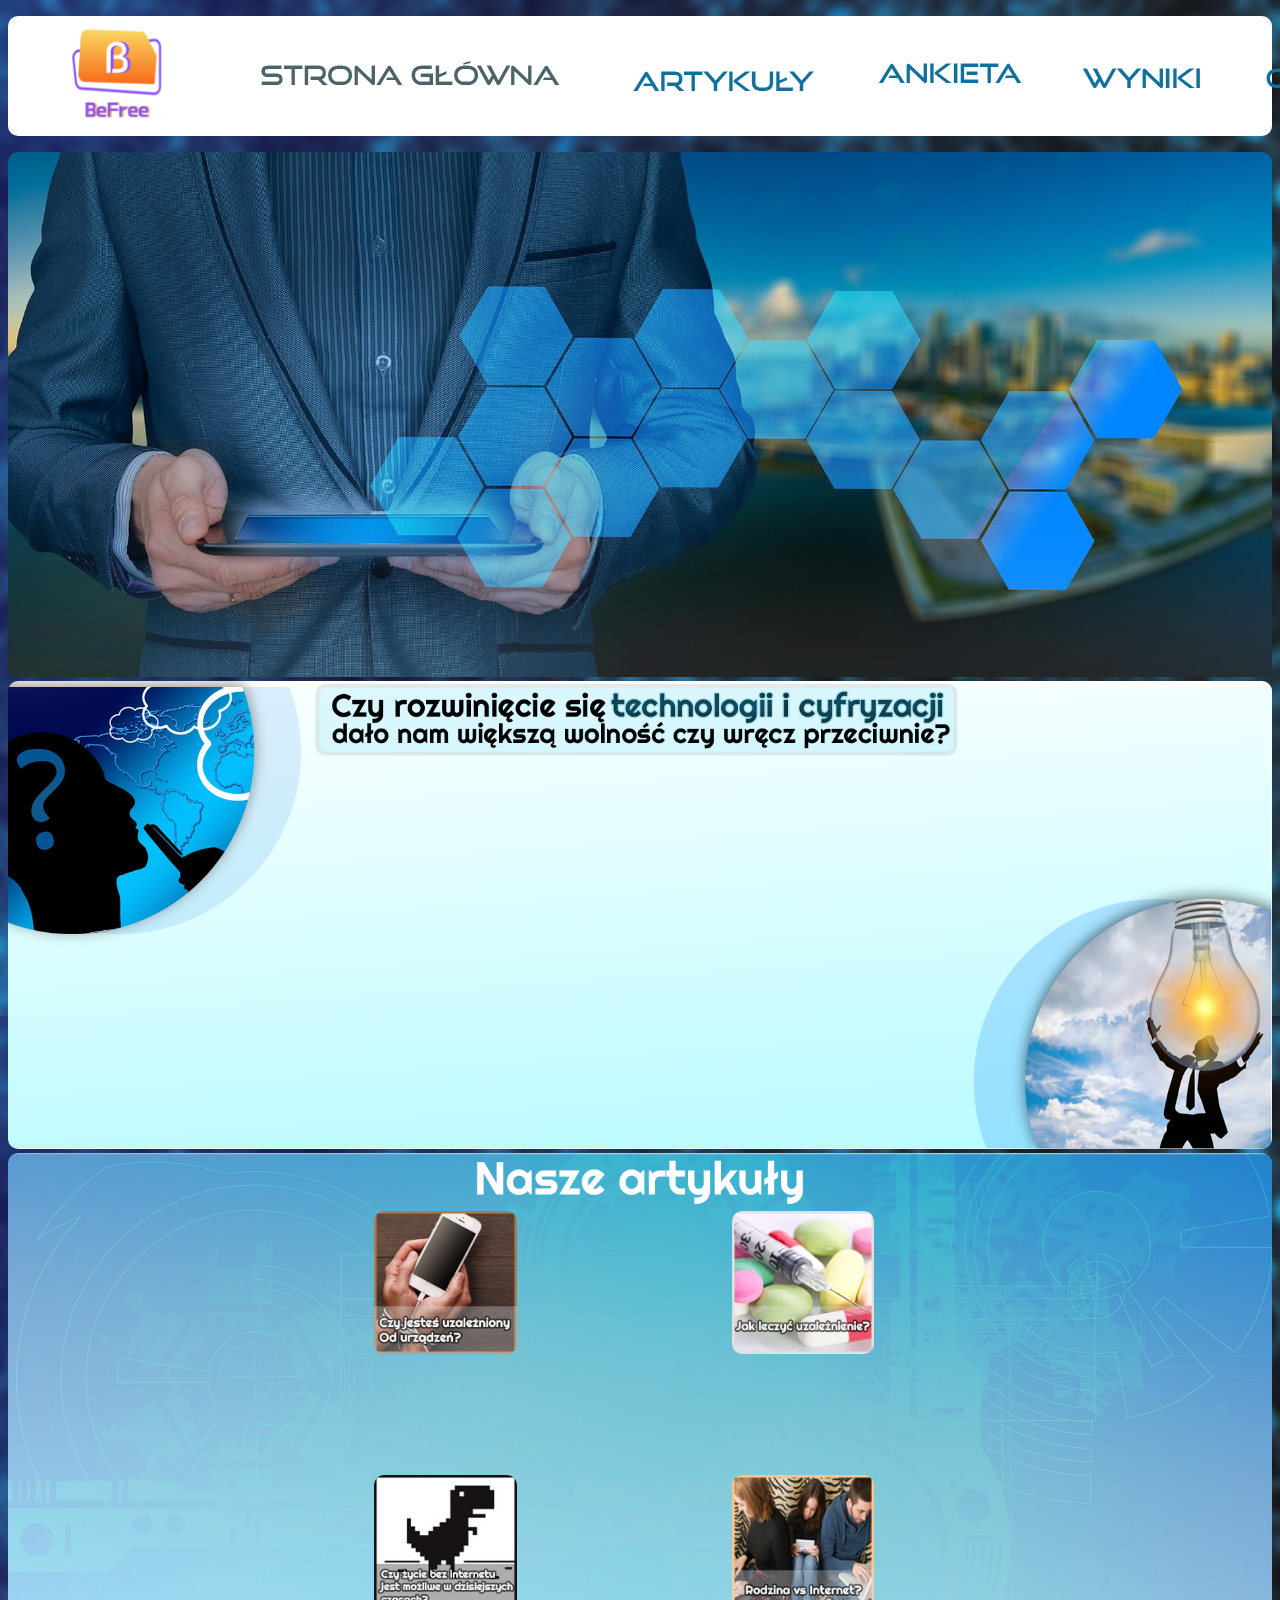
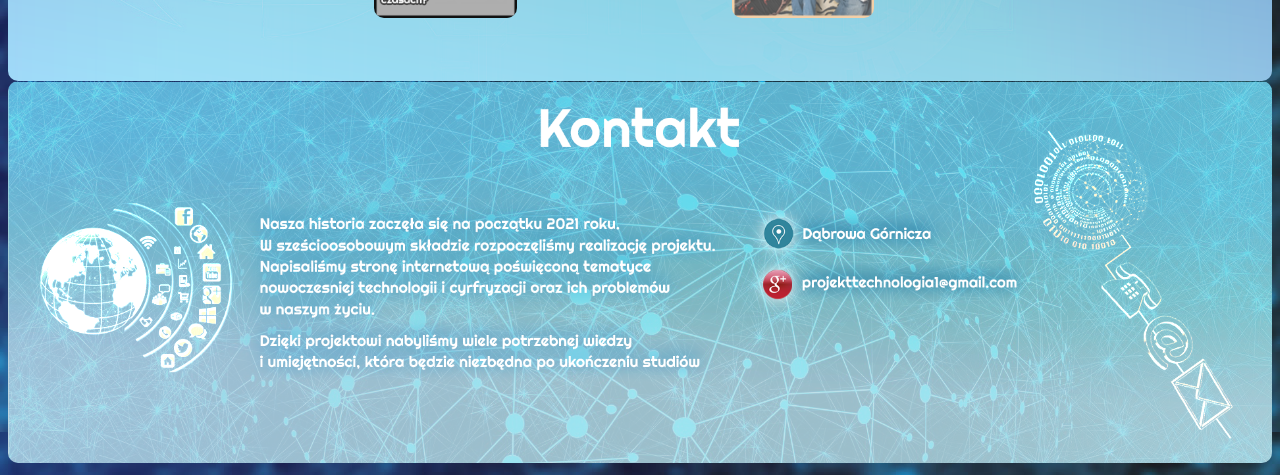
<file: PBL Project and research/index.html>
<!DOCTYPE html>
<html lang="en">
<head>
    <meta charset="UTF-8">
    <meta http-equiv="X-UA-Compatible" content="IE=edge">
    <meta name="viewport" content="width=device-width, initial-scale=1.0">
    <link rel="stylesheet" href="style.css">
    <title>Projekt</title>
</head>
<body>
<div class="wrapper">
    <header class="head">     
        <ul class="hiper">
            <li><a href="./index.html"><img class="logo" src="./graphics/logo.png"></a></li>
            <li><a href="./index.html"><img src="./header/StronaG.png"></a></li>
            <li><a href="./arty1.html"><img src="./header/Artykuły.png" alt=""></a></li>
            <li><a href="https://docs.google.com/forms/d/1FV7WjTuJkFk5_mKGL47cWV6mzHppmKLN5nQvt1prOAk/edit"><img src="./header/Ankieta.png" alt=""></a></li>          
            <li><a href="./Stat.pdf"><img src="./header/wyniki.png"></a></li>
            <li><a href="./onas.html"><img src="./header/O nas.png" alt=""></a></li>
        </ul>
    </header>
    <section class="firstBg">
        <img src="./graphics/bg1.png">
    </section>
    <section class="temat">
        <img src="./graphics/3 okienko.png">
    </section>
    <section class="listaT">
        <img class="nasze" src="graphics/4 okienko.png">
        <aside class="nested">
        <a class="r1c1" href="./arty1.html"><img src="./graphics/1Czy jesteś uzależniony od urządzeń.png" alt="Przykładowe kafelki"></a>
        <a class="r1c2" href="./arty2.html"><img src="graphics/2Jak leczyć uzależnienie.png" alt="Przykładowe kafelki"></a>
        <a class="r2c1" href="./arty3.html"><img src="graphics/3Czy życie bez internetu jest możliwe w dzisiejszych czasach.png" alt="Przykładowe kafelki"></a>
        <a class="r2c2" href="./arty4.html"><img src="graphics/4Rodzina vs internet.png" alt="Przykładowe kafelki"></a>
        </aside>
    </section>
    <section class="kontakt">
        <img src="./graphics/kont.png">
    </section>
</div>
</body>
</html>
</file>
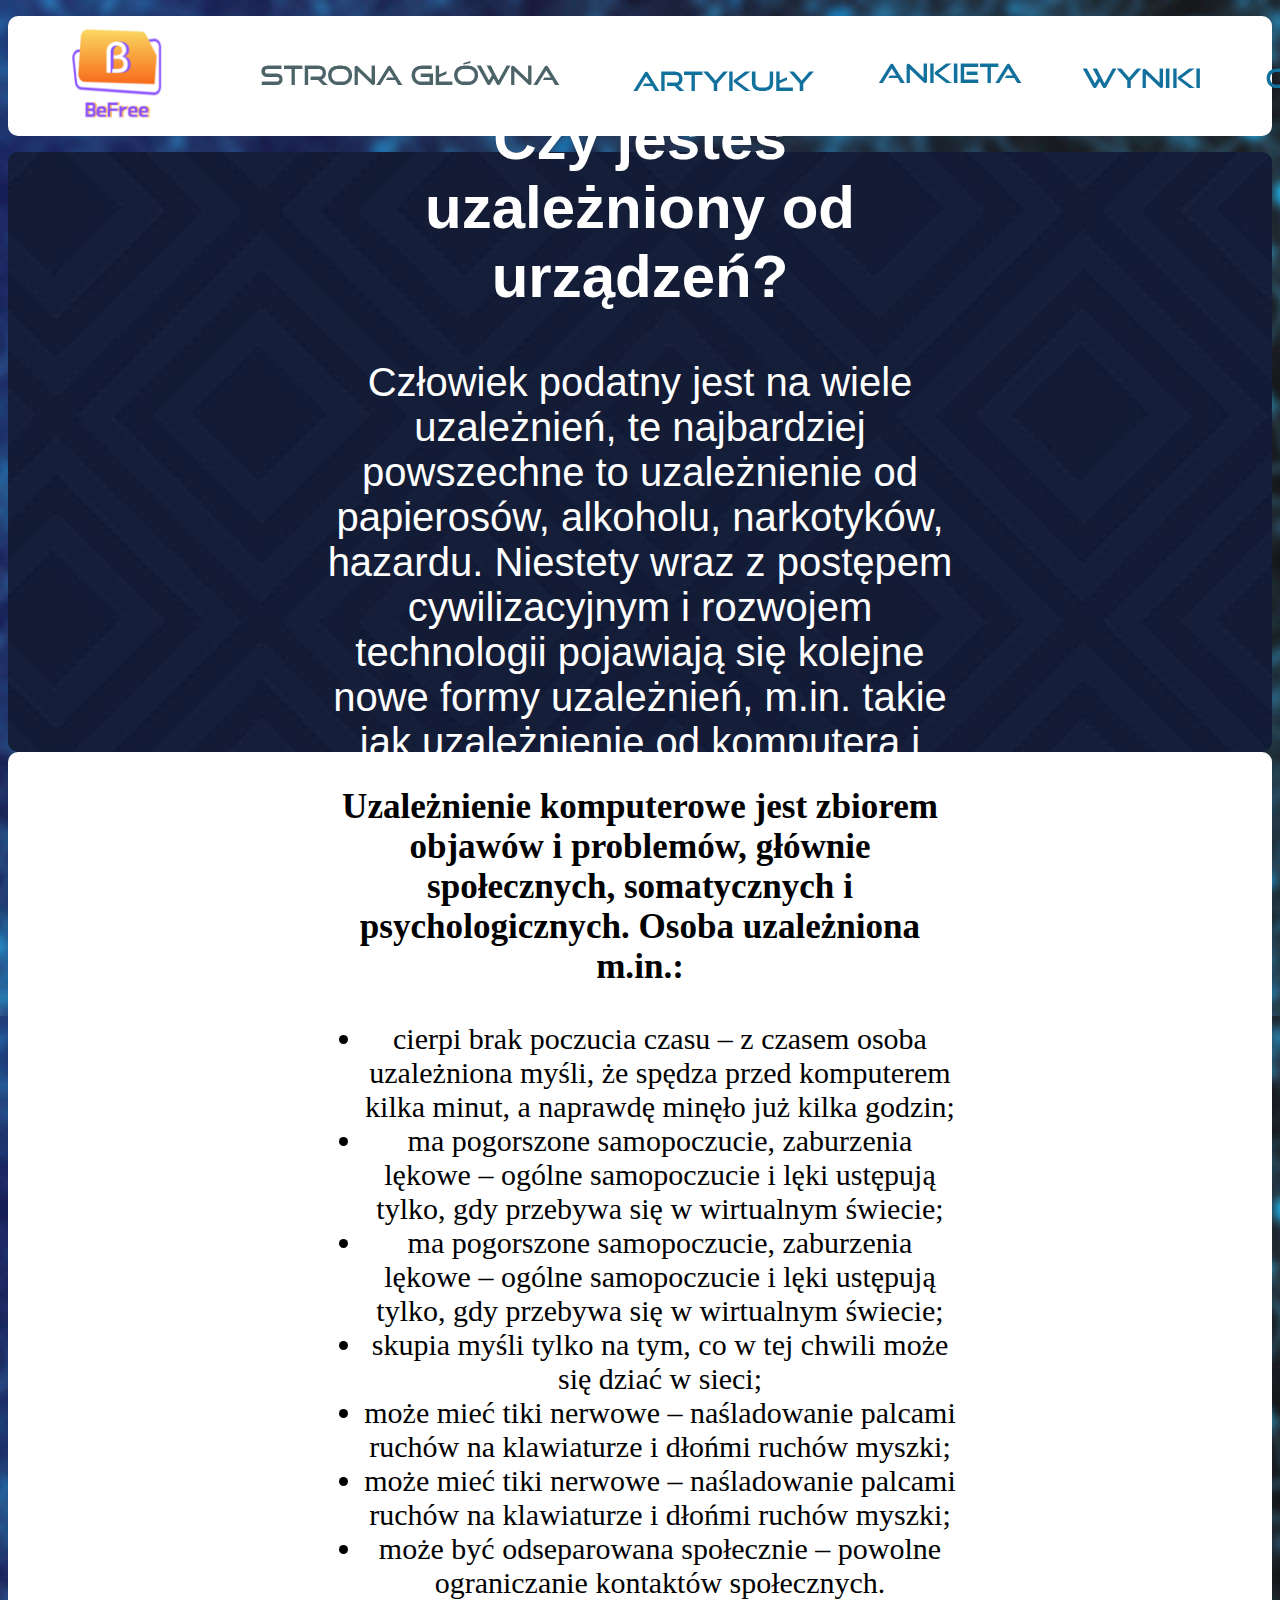
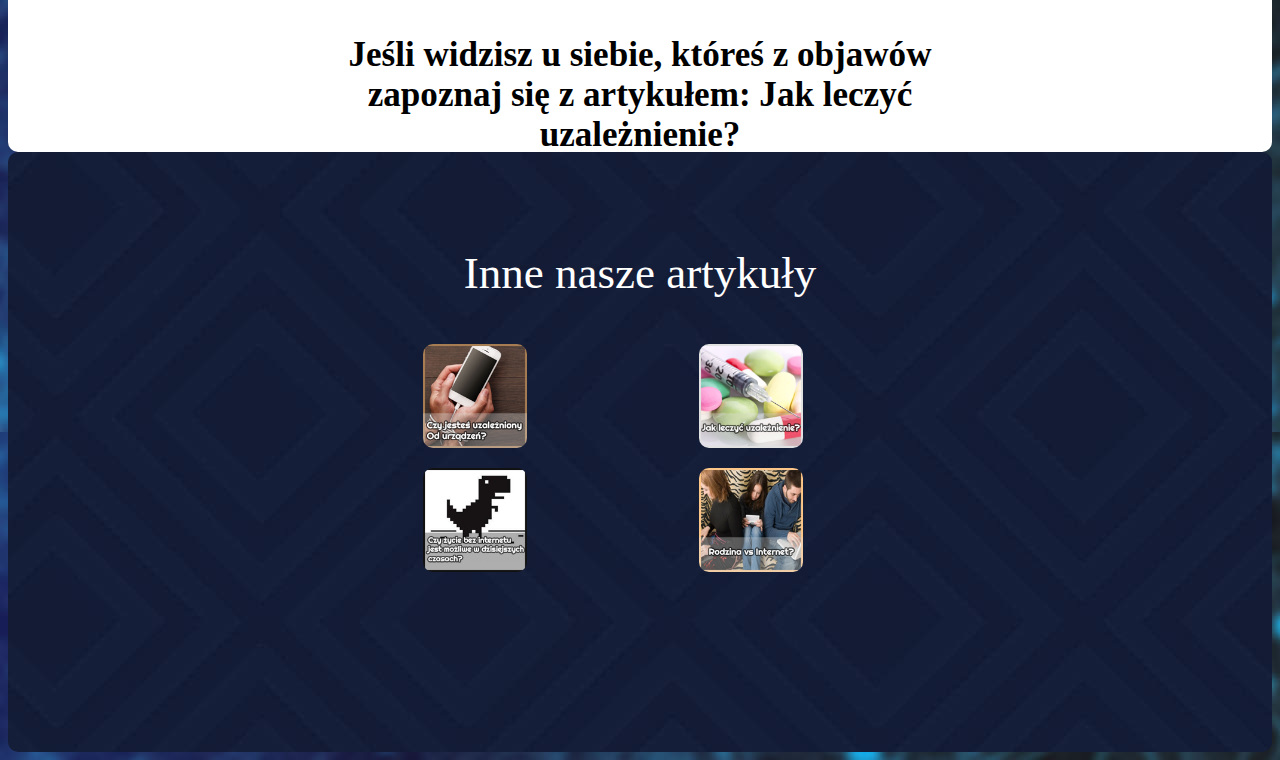
<file: PBL Project and research/arty1.html>
<!DOCTYPE html>
<html lang="en">
<head>
    <meta charset="UTF-8">
    <meta http-equiv="X-UA-Compatible" content="IE=edge">
    <meta name="viewport" content="width=device-width, initial-scale=1.0">
    <link rel="stylesheet" href="style.css">
    <title>M4 Page</title>
</head>
<body>
<div class="wrapper">
    <header class="head">     
        <ul class="hiper">
            <li><a href="./index.html"><img class="logo" src="./graphics/logo.png"></a></li>
            <li><a href="./index.html"><img src="./header/StronaG.png"></a></li>
            <li><a href="./arty1.html"><img src="./header/Artykuły.png" alt=""></a></li>
            <li><a href="https://docs.google.com/forms/d/1FV7WjTuJkFk5_mKGL47cWV6mzHppmKLN5nQvt1prOAk/edit"><img src="./header/Ankieta.png" alt=""></a></li>          
            <li><a href="./Stat.pdf"><img src="./header/wyniki.png"></a></li>
            <li><a href="./onas.html"><img src="./header/O nas.png" alt=""></a></li>
        </ul>
    </header>
    <section class="artybg1">
        <div class="gap"></div>
        <section class="temat1">
        <h2 class="mainT">Czy jesteś uzależniony od urządzeń?</h2>
        <p>Człowiek podatny jest na wiele uzależnień, te najbardziej powszechne to uzależnienie od 
            papierosów, alkoholu, narkotyków, hazardu. Niestety wraz z postępem cywilizacyjnym i 
            rozwojem technologii pojawiają się kolejne nowe formy uzależnień, m.in. takie jak 
            uzależnienie od komputera i internetu.</p>
        </section>
        <div class="gap"></div>
    </section>
    <section class="tematContent">
        <div class="gap"></div>
        <section class="temat1Content">
            <h3>Uzależnienie komputerowe jest zbiorem objawów i problemów, głównie społecznych, 
                somatycznych i psychologicznych. Osoba uzależniona m.in.:
                </h3>
        <ul>
            <li>cierpi brak poczucia czasu – z czasem osoba uzależniona myśli, że spędza przed 
                komputerem kilka minut, a naprawdę minęło już kilka godzin;</li>
            <li>ma pogorszone samopoczucie, zaburzenia lękowe – ogólne samopoczucie i lęki 
                ustępują tylko, gdy przebywa się w wirtualnym świecie;
                </li>
            <li>ma pogorszone samopoczucie, zaburzenia lękowe – ogólne samopoczucie i lęki 
                ustępują tylko, gdy przebywa się w wirtualnym świecie;
                </li>
            <li>skupia myśli tylko na tym, co w tej chwili może się dziać w sieci;
            </li>
            <li>może mieć tiki nerwowe – naśladowanie palcami ruchów na klawiaturze i dłońmi 
                ruchów myszki;
                </li>
                <li>może mieć tiki nerwowe – naśladowanie palcami ruchów na klawiaturze i dłońmi 
                    ruchów myszki;
                    </li>
                <li>może być odseparowana społecznie – powolne ograniczanie kontaktów 
                    społecznych.</li>
        </ul>
        <h3>Jeśli widzisz u siebie, któreś z objawów zapoznaj się z artykułem: Jak leczyć uzależnienie?</h3>
        </section>
        <div class="gap"></div>
    </section>
    <section class="artybg1">
        <div class="gap"></div>
        <section class="inne">
        <p class="inneA">Inne nasze artykuły</p>
        <div class="listaArt">
            <a class="a1r1" href="arty1.html"><img src="./graphics/1Czy jesteś uzależniony od urządzeń.png" alt=""></a>
            <a class="a2r1" href="arty2.html"><img src="./graphics/2Jak leczyć uzależnienie.png" alt=""></a>
            <a class="a3r2" href="arty3.html"><img src="./graphics/3Czy życie bez internetu jest możliwe w dzisiejszych czasach.png" alt=""></a>
            <a class="a4r2" href="arty4.html"><img src="./graphics/4Rodzina vs internet.png" alt=""></a>
        </div>
        </section>
        <div class="gap"></div>
    </section>
    </div>    
</body>
</html>
</file>
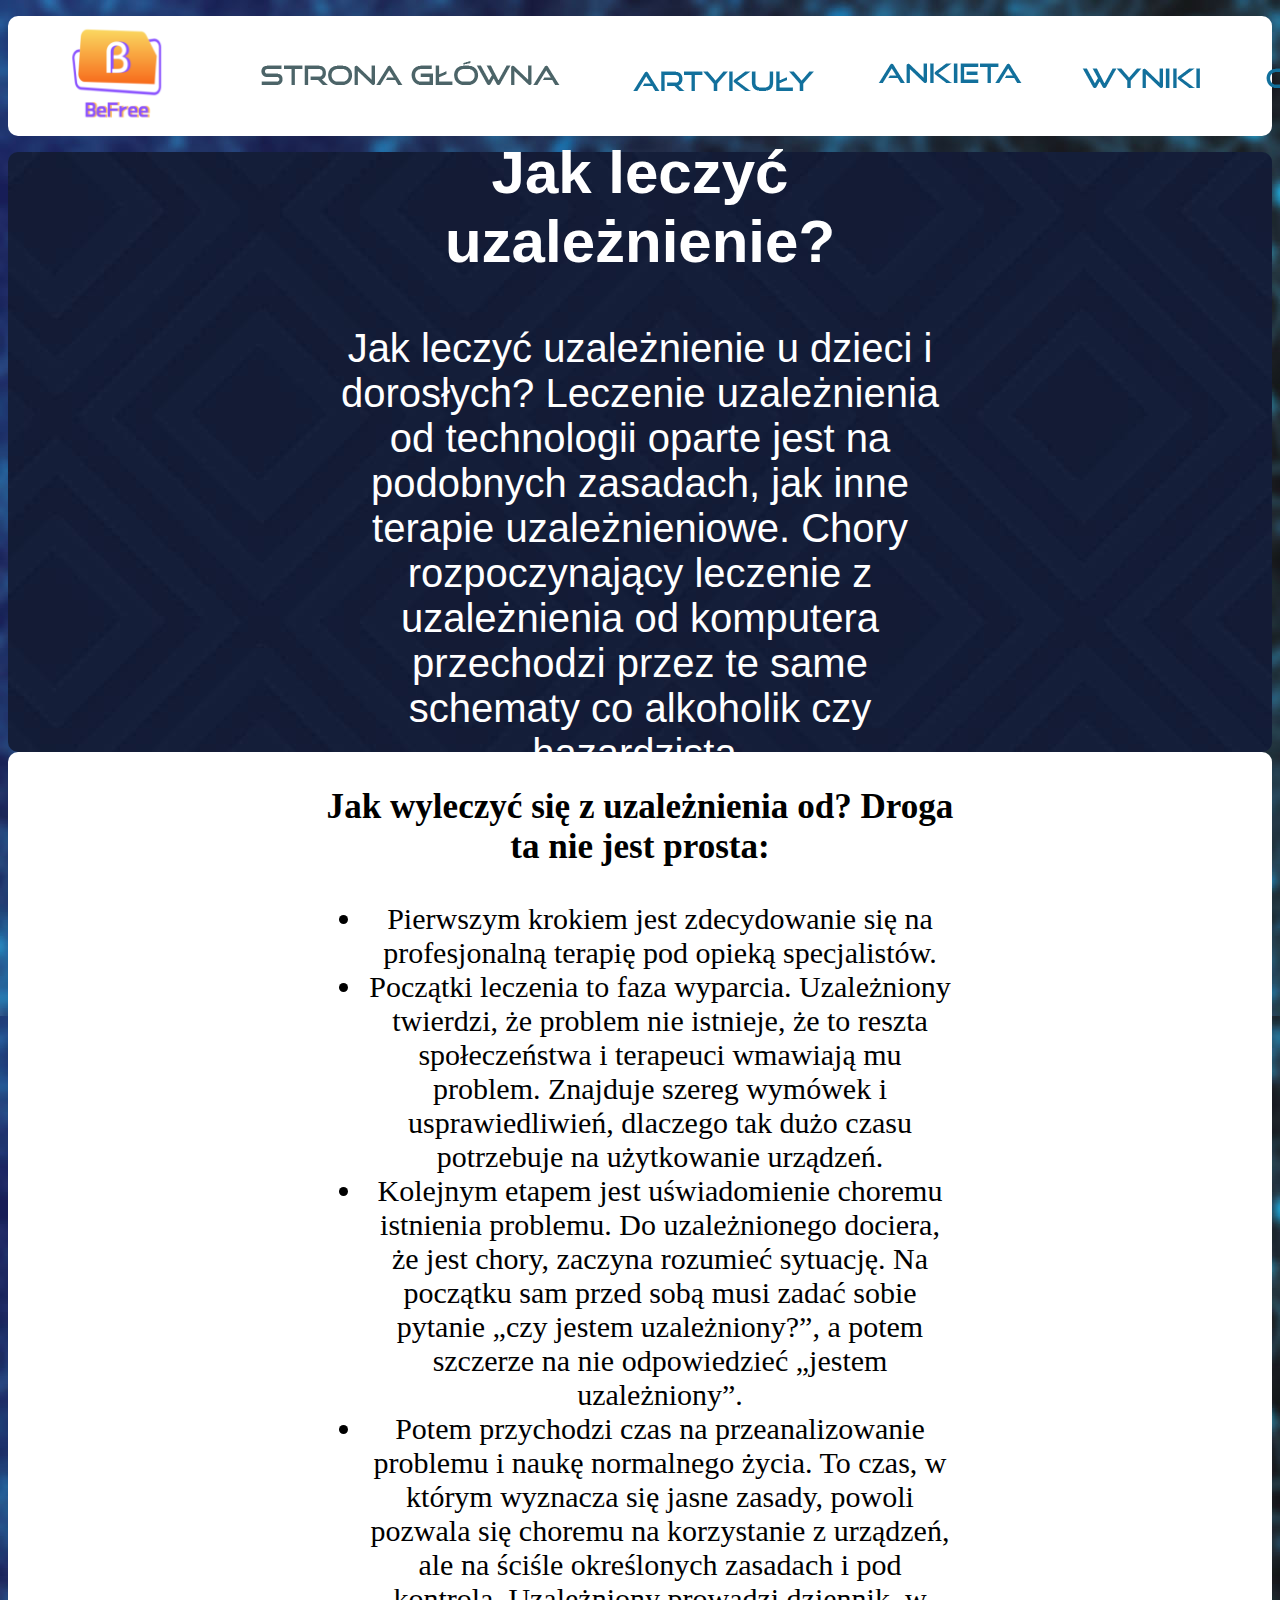
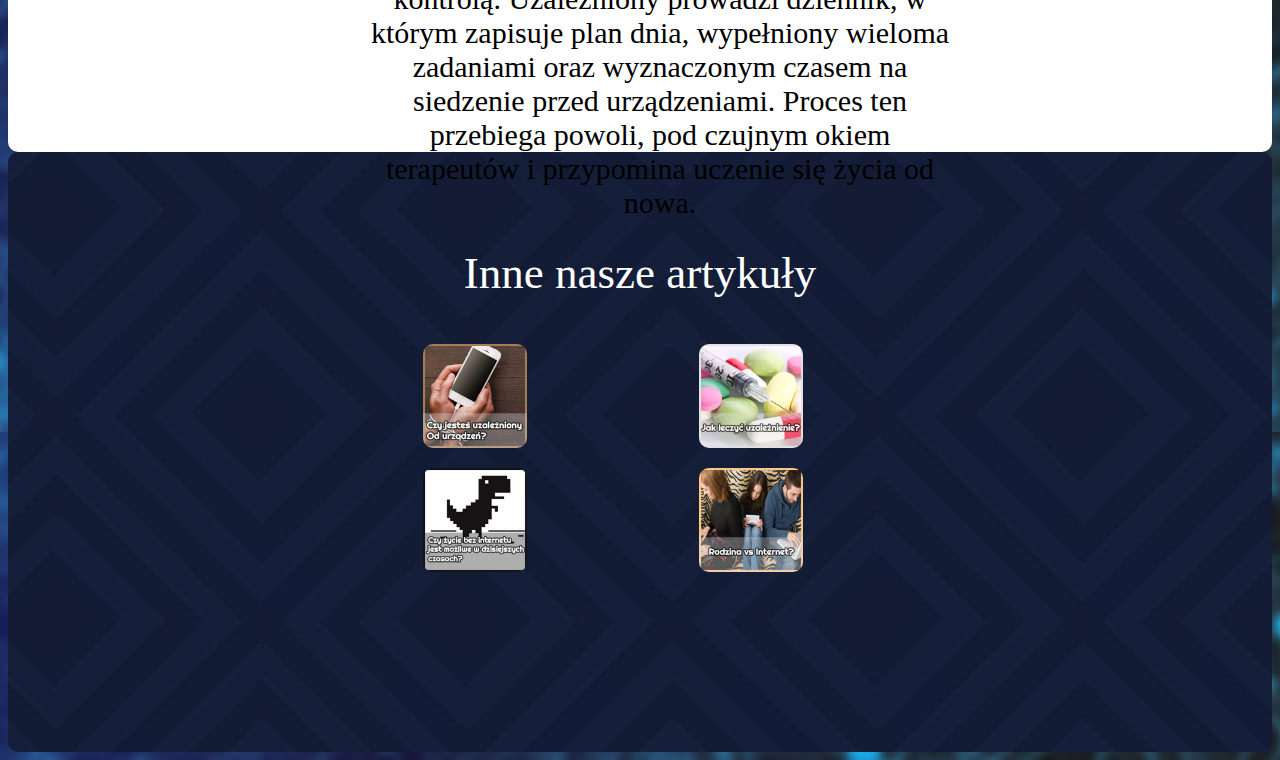
<file: PBL Project and research/arty2.html>
<!DOCTYPE html>
<html lang="en">
<head>
    <meta charset="UTF-8">
    <meta http-equiv="X-UA-Compatible" content="IE=edge">
    <meta name="viewport" content="width=device-width, initial-scale=1.0">
    <link rel="stylesheet" href="style.css">
    <title>M4 Page</title>
</head>
<body>
<div class="wrapper">
    <header class="head">     
        <ul class="hiper">
            <li><a href="./index.html"><img class="logo" src="./graphics/logo.png"></a></li>
            <li><a href="./index.html"><img src="./header/StronaG.png"></a></li>
            <li><a href="./arty1.html"><img src="./header/Artykuły.png" alt=""></a></li>
            <li><a href="https://docs.google.com/forms/d/1FV7WjTuJkFk5_mKGL47cWV6mzHppmKLN5nQvt1prOAk/edit"><img src="./header/Ankieta.png" alt=""></a></li>          
            <li><a href="./Stat.pdf"><img src="./header/wyniki.png"></a></li>
            <li><a href="./onas.html"><img src="./header/O nas.png" alt=""></a></li>
        </ul>
    </header>
    <section class="artybg1">
        <div class="gap"></div>
        <section class="temat1">
        <h2 class="mainT">Jak leczyć uzależnienie?</h2>
        <p>Jak leczyć uzależnienie u dzieci i dorosłych? Leczenie uzależnienia od technologii oparte 
            jest na podobnych zasadach, jak inne terapie uzależnieniowe. Chory rozpoczynający 
            leczenie z uzależnienia od komputera przechodzi przez te same schematy co alkoholik 
            czy hazardzista.</p>
        </section>
        <div class="gap"></div>
    </section>
    <section class="tematContent">
        <div class="gap"></div>
        <section class="temat1Content">
            <h3>Jak wyleczyć się z uzależnienia od? Droga ta nie jest prosta:
                </h3>
        <ul>
            <li>Pierwszym krokiem jest zdecydowanie się na profesjonalną terapię pod opieką 
                specjalistów.</li>
            <li>Początki leczenia to faza wyparcia. Uzależniony twierdzi, że problem nie istnieje, 
                że to reszta społeczeństwa i terapeuci wmawiają mu problem. Znajduje szereg 
                wymówek i usprawiedliwień, dlaczego tak dużo czasu potrzebuje na użytkowanie 
                urządzeń.
                </li>
            <li>Kolejnym etapem jest uświadomienie choremu istnienia problemu. Do 
                uzależnionego dociera, że jest chory, zaczyna rozumieć sytuację. Na początku 
                sam przed sobą musi zadać sobie pytanie „czy jestem uzależniony?”, a potem 
                szczerze na nie odpowiedzieć „jestem uzależniony”.
                </li>
                <li>Potem przychodzi czas na przeanalizowanie problemu i naukę normalnego życia. 
                    To czas, w którym wyznacza się jasne zasady, powoli pozwala się choremu na 
                    korzystanie z urządzeń, ale na ściśle określonych zasadach i pod kontrolą. 
                    Uzależniony prowadzi dziennik, w którym zapisuje plan dnia, wypełniony wieloma 
                    zadaniami oraz wyznaczonym czasem na siedzenie przed urządzeniami. Proces 
                    ten przebiega powoli, pod czujnym okiem terapeutów i przypomina uczenie się 
                    życia od nowa.</li>
        </ul>
        
        </section>
        <div class="gap"></div>
    </section>
    <section class="artybg1">
        <div class="gap"></div>
        <section class="inne">
        <p class="inneA">Inne nasze artykuły</p>
        <div class="listaArt">
            <a class="a1r1" href="arty1.html"><img src="./graphics/1Czy jesteś uzależniony od urządzeń.png" alt=""></a>
            <a class="a2r1" href="arty2.html"><img src="./graphics/2Jak leczyć uzależnienie.png" alt=""></a>
            <a class="a3r2" href="arty3.html"><img src="./graphics/3Czy życie bez internetu jest możliwe w dzisiejszych czasach.png" alt=""></a>
            <a class="a4r2" href="arty4.html"><img src="./graphics/4Rodzina vs internet.png" alt=""></a>
        </div>
        </section>
        <div class="gap"></div>
    </section>
    </div>    
</body>
</html>
</file>
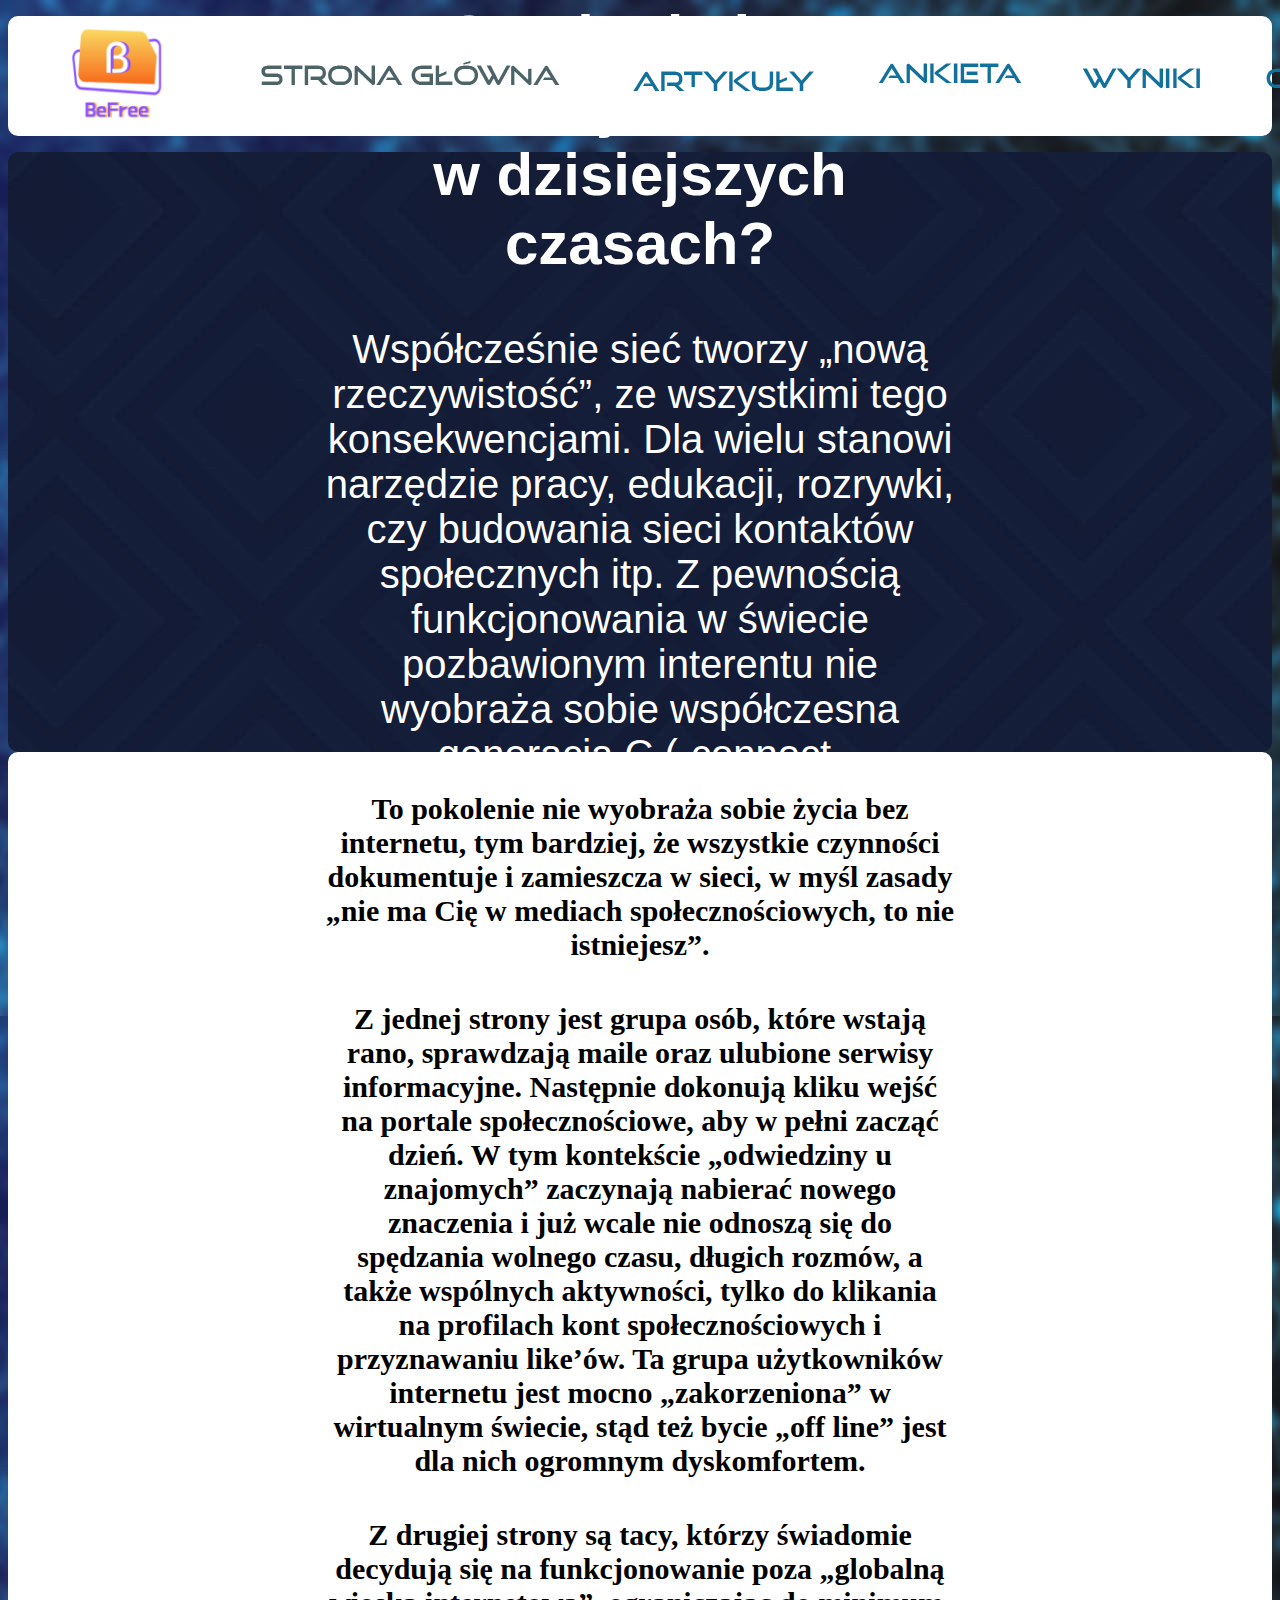
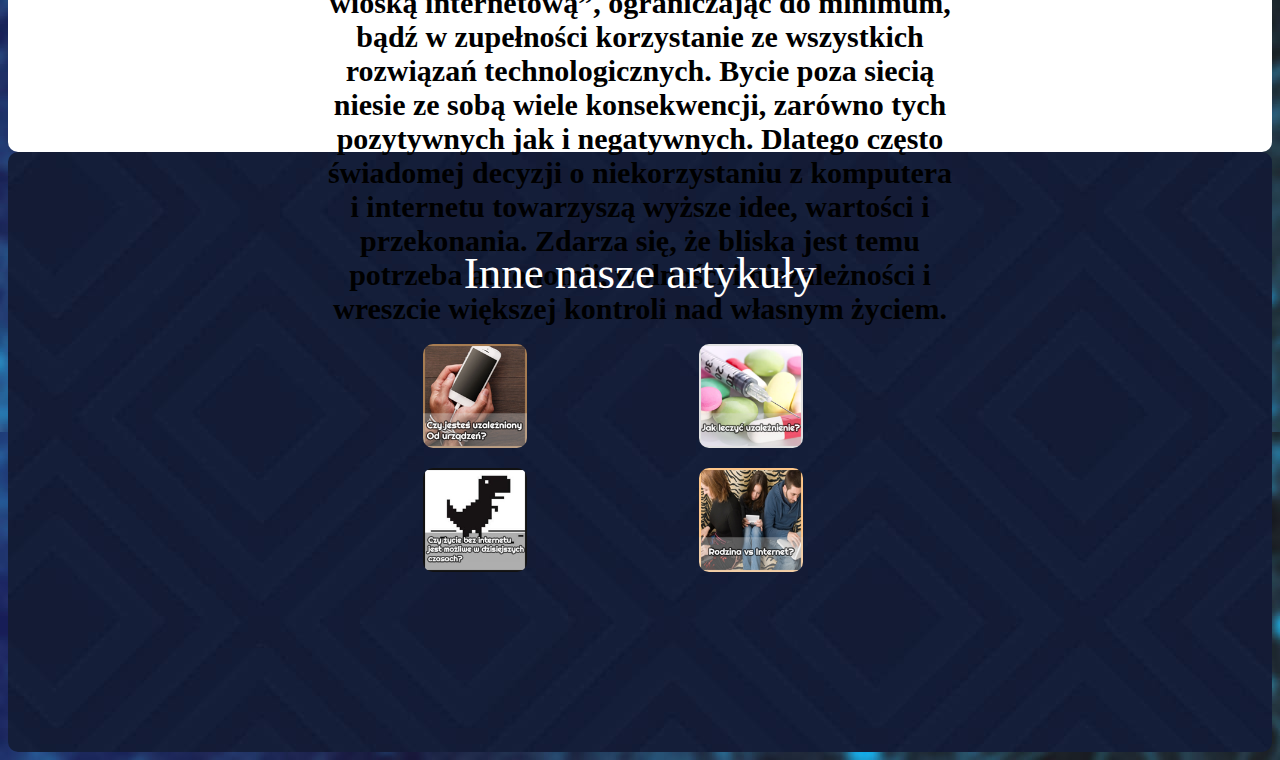
<file: PBL Project and research/arty3.html>
<!DOCTYPE html>
<html lang="en">
<head>
    <meta charset="UTF-8">
    <meta http-equiv="X-UA-Compatible" content="IE=edge">
    <meta name="viewport" content="width=device-width, initial-scale=1.0">
    <link rel="stylesheet" href="style.css">
    <title>M4 Page</title>
</head>
<body>
<div class="wrapper">
    <header class="head">     
        <ul class="hiper">
            <li><a href="./index.html"><img class="logo" src="./graphics/logo.png"></a></li>
            <li><a href="./index.html"><img src="./header/StronaG.png"></a></li>
            <li><a href="./arty1.html"><img src="./header/Artykuły.png" alt=""></a></li>
            <li><a href="https://docs.google.com/forms/d/1FV7WjTuJkFk5_mKGL47cWV6mzHppmKLN5nQvt1prOAk/edit"><img src="./header/Ankieta.png" alt=""></a></li>          
            <li><a href="./Stat.pdf"><img src="./header/wyniki.png"></a></li>
            <li><a href="./onas.html"><img src="./header/O nas.png" alt=""></a></li>
        </ul>
    </header>
    <section class="artybg1">
        <div class="gap"></div>
        <section class="temat1">
        <h2 class="mainT">Czy życie bez Internetu jest możliwe w dzisiejszych czasach?</h2>
        <p>Współcześnie sieć tworzy „nową rzeczywistość”, ze wszystkimi tego konsekwencjami. Dla 
            wielu stanowi narzędzie pracy, edukacji, rozrywki, czy budowania sieci kontaktów 
            społecznych itp. Z pewnością funkcjonowania w świecie pozbawionym interentu nie 
            wyobraża sobie współczesna generacja C („connect, communicate, change”), która smartfon 
            i komputer traktuje „jako przedłużenie własnej ręki”.</p>
        </section>
        <div class="gap"></div>
    </section>
    <section class="tematContent">
        <div class="gap"></div>
        <section class="temat1Content">
            <h4>To pokolenie nie wyobraża sobie życia 
                bez internetu, tym bardziej, że wszystkie czynności dokumentuje i zamieszcza w sieci, w 
                myśl zasady „nie ma Cię w mediach społecznościowych, to nie istniejesz”.
                </h4>
                <h4>Z jednej strony jest grupa osób, które wstają rano, sprawdzają maile oraz ulubione serwisy 
                    informacyjne. Następnie dokonują kliku wejść na portale społecznościowe, aby w pełni 
                    zacząć dzień. W tym kontekście „odwiedziny u znajomych” zaczynają nabierać nowego 
                    znaczenia i już wcale nie odnoszą się do spędzania wolnego czasu, długich rozmów, a także 
                    wspólnych aktywności, tylko do klikania na profilach kont społecznościowych i przyznawaniu 
                    like’ów. Ta grupa użytkowników internetu jest mocno „zakorzeniona” w wirtualnym świecie, 
                    stąd też bycie „off line” jest dla nich ogromnym dyskomfortem.
                    </h4>
        <h4>Z drugiej strony są tacy, którzy świadomie decydują się na funkcjonowanie poza „globalną 
            wioską internetową”, ograniczając do minimum, bądź w zupełności korzystanie ze wszystkich 
            rozwiązań technologicznych. Bycie poza siecią niesie ze sobą wiele konsekwencji, zarówno 
            tych pozytywnych jak i negatywnych. Dlatego często świadomej decyzji o niekorzystaniu z 
            komputera i internetu towarzyszą wyższe idee, wartości i przekonania. Zdarza się, że bliska 
            jest temu potrzeba autonomii, wolności i niezależności i wreszcie większej kontroli nad 
            własnym życiem.
            </h4>
        </section>
        <div class="gap"></div>
    </section>
    <section class="artybg1">
        <div class="gap"></div>
        <section class="inne">
        <p class="inneA">Inne nasze artykuły</p>
        <div class="listaArt">
            <a class="a1r1" href="arty1.html"><img src="./graphics/1Czy jesteś uzależniony od urządzeń.png" alt=""></a>
            <a class="a2r1" href="arty2.html"><img src="./graphics/2Jak leczyć uzależnienie.png" alt=""></a>
            <a class="a3r2" href="arty3.html"><img src="./graphics/3Czy życie bez internetu jest możliwe w dzisiejszych czasach.png" alt=""></a>
            <a class="a4r2" href="arty4.html"><img src="./graphics/4Rodzina vs internet.png" alt=""></a>
        </div>
        </section>
        <div class="gap"></div>
    </section>
    </div>    
</body>
</html>
</file>
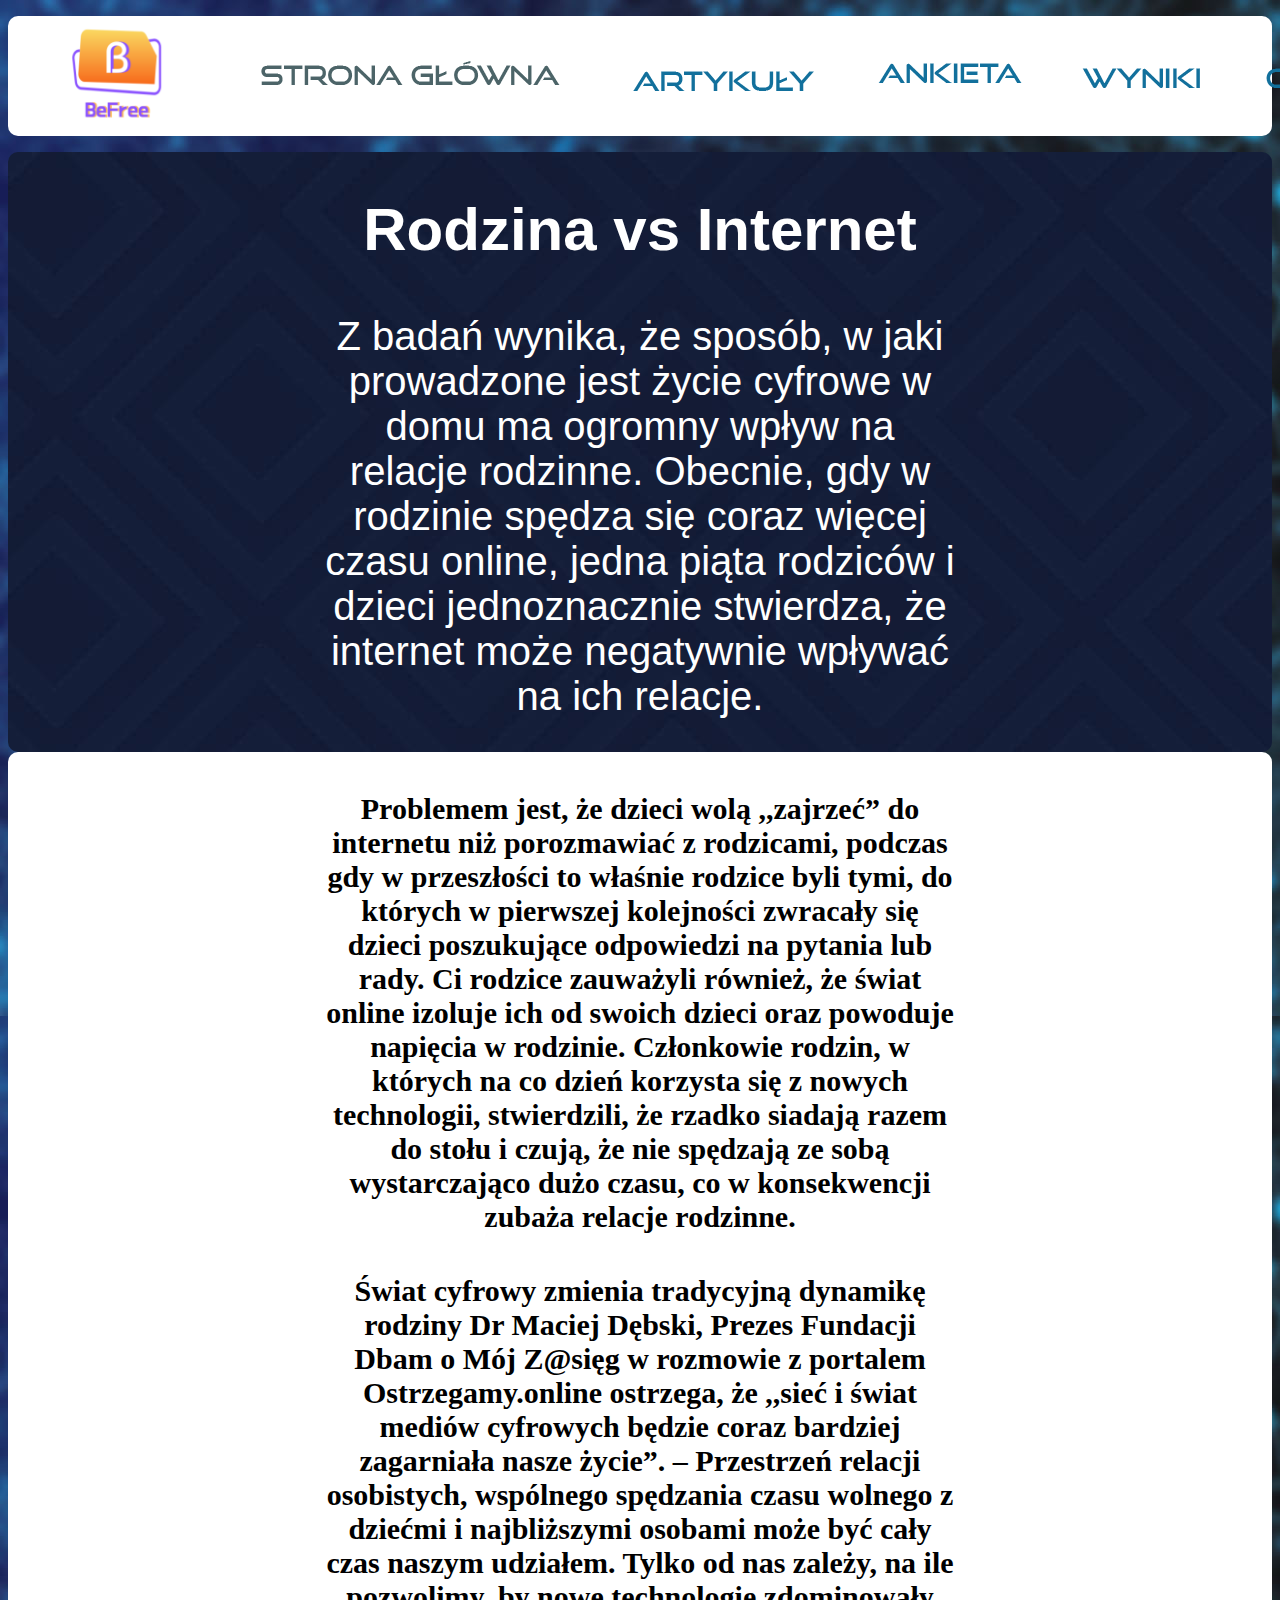
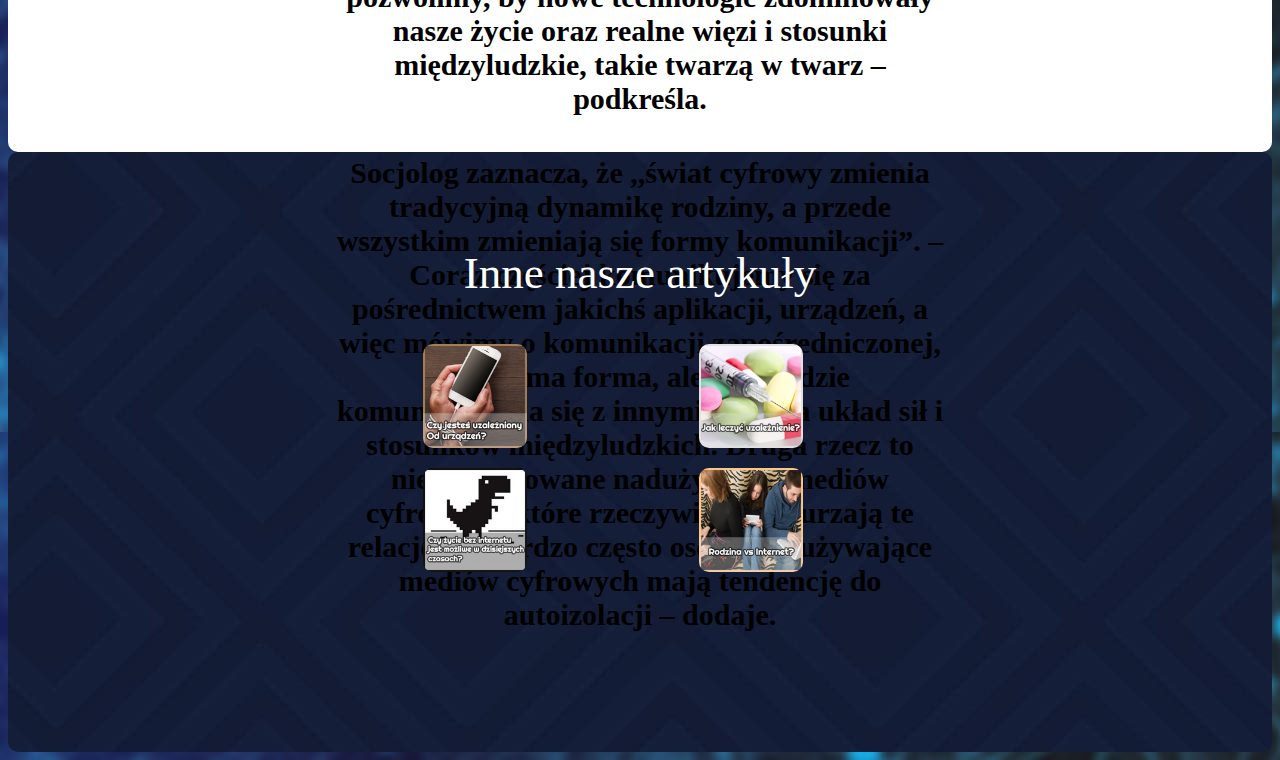
<file: PBL Project and research/arty4.html>
<!DOCTYPE html>
<html lang="en">
<head>
    <meta charset="UTF-8">
    <meta http-equiv="X-UA-Compatible" content="IE=edge">
    <meta name="viewport" content="width=device-width, initial-scale=1.0">
    <link rel="stylesheet" href="style.css">
    <title>M4 Page</title>
</head>
<body>
<div class="wrapper">
    <header class="head">     
        <ul class="hiper">
            <li><a href="./index.html"><img class="logo" src="./graphics/logo.png"></a></li>
            <li><a href="./index.html"><img src="./header/StronaG.png"></a></li>
            <li><a href="./arty1.html"><img src="./header/Artykuły.png" alt=""></a></li>
            <li><a href="https://docs.google.com/forms/d/1FV7WjTuJkFk5_mKGL47cWV6mzHppmKLN5nQvt1prOAk/edit"><img src="./header/Ankieta.png" alt=""></a></li>          
            <li><a href="./Stat.pdf"><img src="./header/wyniki.png"></a></li>
            <li><a href="./onas.html"><img src="./header/O nas.png" alt=""></a></li>
        </ul>
    </header>
    <section class="artybg1">
        <div class="gap"></div>
        <section class="temat1">
        <h2 class="mainT">Rodzina vs Internet</h2>
        <p>Z badań wynika, że sposób, w jaki prowadzone jest życie cyfrowe w domu ma ogromny
            wpływ na relacje rodzinne. Obecnie, gdy w rodzinie spędza się coraz więcej czasu online,
            jedna piąta rodziców i dzieci jednoznacznie stwierdza, że internet może negatywnie wpływać
            na ich relacje.</p>
        </section>
        <div class="gap"></div>
    </section>
    <section class="tematContent">
        <div class="gap"></div>
        <section class="temat1Content">
            <h4>Problemem jest, że dzieci wolą ,,zajrzeć” do internetu niż porozmawiać z rodzicami, podczas 
                gdy w przeszłości to właśnie rodzice byli tymi, do których w pierwszej kolejności zwracały się 
                dzieci poszukujące odpowiedzi na pytania lub rady. Ci rodzice zauważyli również, że świat 
                online izoluje ich od swoich dzieci oraz powoduje napięcia w rodzinie. Członkowie rodzin, w 
                których na co dzień korzysta się z nowych technologii, stwierdzili, że rzadko siadają razem 
                do stołu i czują, że nie spędzają ze sobą wystarczająco dużo czasu, co w konsekwencji 
                zubaża relacje rodzinne.                
                </h4>
                <h4>
                    Świat cyfrowy zmienia tradycyjną dynamikę rodziny
Dr Maciej Dębski, Prezes Fundacji Dbam o Mój Z@sięg w rozmowie z portalem 
Ostrzegamy.online ostrzega, że ,,sieć i świat mediów cyfrowych będzie coraz bardziej 
zagarniała nasze życie”.
– Przestrzeń relacji osobistych, wspólnego spędzania czasu wolnego z dziećmi i najbliższymi
osobami może być cały czas naszym udziałem. Tylko od nas zależy, na ile pozwolimy, by
nowe technologie zdominowały nasze życie oraz realne więzi i stosunki międzyludzkie, takie
twarzą w twarz – podkreśla.</h4>
<h4>Socjolog zaznacza, że ,,świat cyfrowy zmienia tradycyjną dynamikę rodziny, a przede 
wszystkim zmieniają się formy komunikacji”.
– Coraz częściej komunikujemy się za pośrednictwem jakichś aplikacji, urządzeń, a więc
mówimy o komunikacji zapośredniczonej, toteż sama forma, ale i narzędzie komunikowania
się z innymi zmienia układ sił i stosunków międzyludzkich. Druga rzecz to niekontrolowane
nadużywanie mediów cyfrowych, które rzeczywiście zaburzają te relacje, bo bardzo często
osoby nadużywające mediów cyfrowych mają tendencję do autoizolacji – dodaje.

                </h4>
        </section>
        <div class="gap"></div>
    </section>
    <section class="artybg1">
        <div class="gap"></div>
        <section class="inne">
        <p class="inneA">Inne nasze artykuły</p>
        <div class="listaArt">
            <a class="a1r1" href="arty1.html"><img src="./graphics/1Czy jesteś uzależniony od urządzeń.png" alt=""></a>
            <a class="a2r1" href="arty2.html"><img src="./graphics/2Jak leczyć uzależnienie.png" alt=""></a>
            <a class="a3r2" href="arty3.html"><img src="./graphics/3Czy życie bez internetu jest możliwe w dzisiejszych czasach.png" alt=""></a>
            <a class="a4r2" href="arty4.html"><img src="./graphics/4Rodzina vs internet.png" alt=""></a>
        </div>
        </section>
        <div class="gap"></div>
    </section>
    </div>    
</body>
</html>
</file>
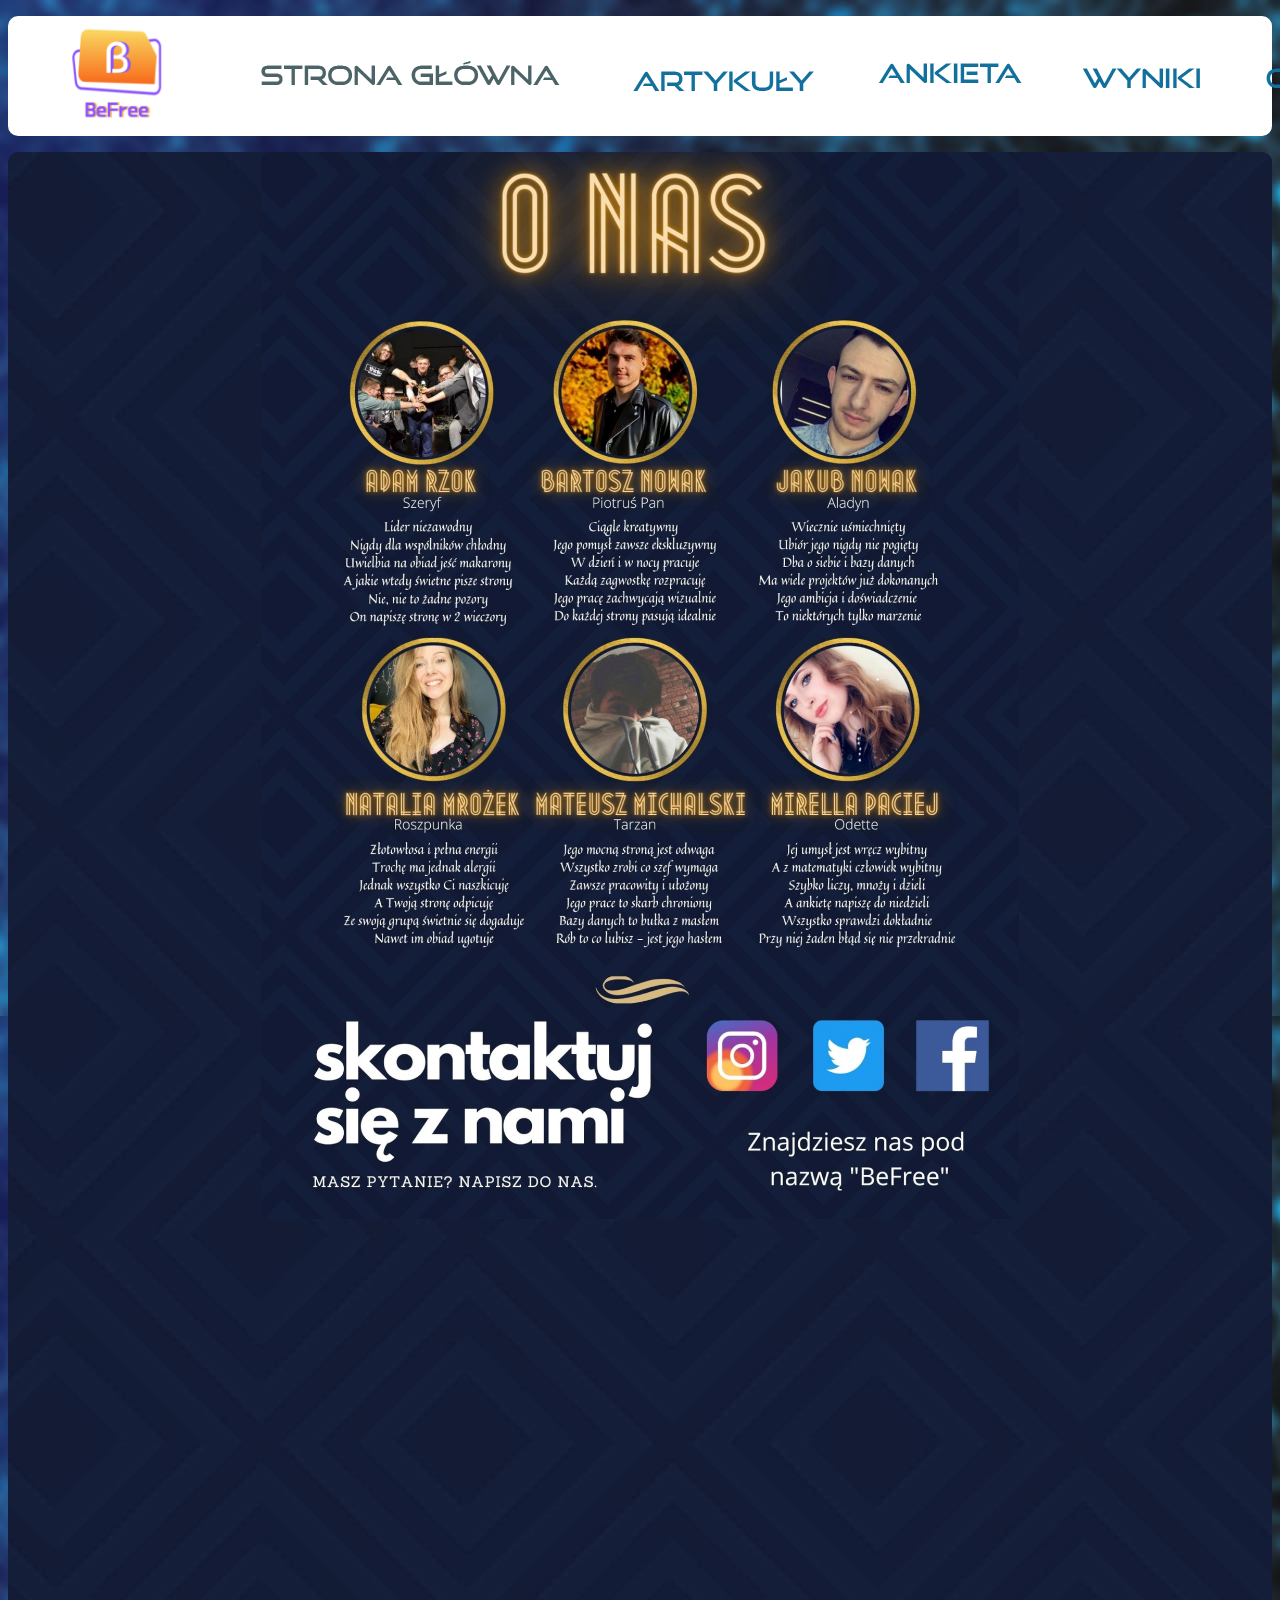
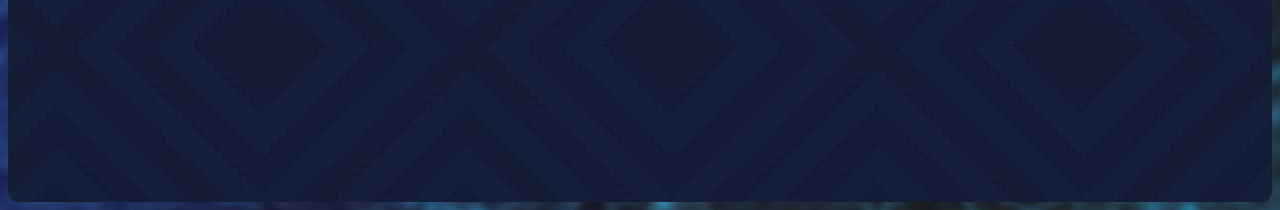
<file: PBL Project and research/onas.html>
<!DOCTYPE html>
<html lang="en">
<head>
    <meta charset="UTF-8">
    <meta http-equiv="X-UA-Compatible" content="IE=edge">
    <meta name="viewport" content="width=device-width, initial-scale=1.0">
    <title>O nas</title>
    <link rel="stylesheet" href="style.css">
    <link rel="preconnect" href="https://fonts.gstatic.com">
</head>
<body>
    <div class="wrapper">
        <header class="head">     
            <ul class="hiper">
                <li><a href="./index.html"><img class="logo" src="./graphics/logo.png"></a></li>
                <li><a href="./index.html"><img src="./header/StronaG.png"></a></li>
                <li><a href="./arty1.html"><img src="./header/Artykuły.png" alt=""></a></li>
                <li><a href="https://docs.google.com/forms/d/1FV7WjTuJkFk5_mKGL47cWV6mzHppmKLN5nQvt1prOAk/edit"><img src="./header/Ankieta.png" alt=""></a></li>          
                <li><a href="./Stat.pdf"><img src="./header/wyniki.png"></a></li>
                <li><a href="./onas.html"><img src="./header/O nas.png" alt=""></a></li>
            </ul>
        </header>
        <section class="bgOnas">
            <section class="OnasContainer">                
                <img src="graphics/uy.png">
            </section>
        </section>
    </div>   
</body>
</html>
</file>
<file: PBL Project and research/style.css>
* {
    box-sizing: border-box;
}
body {
    background: url(./header/tlo.jpg);
}
/*Strona główna */
img {
    width: 100%;
    border-radius: 10px;
}
.logo {
    width: 100%;
}
h1 {
    color: beige;
    text-align: center;
}
li img {
    width: auto;
}
.head {
    background: url(./header/Warstwa\ 0.png);
    border-radius: 10px;
}
.hiper {
    float: none;
    list-style-type: none;
    display: grid;
    gap:50px;
    grid-template-columns:repeat(6, 1fr);
    align-items: center;
}
.listaT {
    display: grid;
    grid-template-columns: auto;
    gap: 1em;
}
[class*="r1"] {
    width: 40%;
}
[class*="r2"] {
    width: 40%;
}
.nasze {
    grid-row: 1/2;
    grid-column: 1/2;
}
.r1c1 {
    grid-area: r1c1;
}
.r1c2 {
    grid-area: r1c2;
}
.r2c1 {
    grid-area: r2c1;
}
.r2c2 {
    grid-area: r2c2;
}
.nested {
    grid-row: 1/2;
    grid-column: 1/2;
    display:grid;
    grid-template-columns: repeat(5, 0,5fr);
    align-items: center;
    grid-template-areas: 
    ". . r1c1 r1c2 ."
    ". . r2c1 r2c2 .";
}
/*Podstrona Artykuły */
.artybg1 {
    background: url(./arty/bg.jpg);
    height: 600px;
    border-radius: 10px;
    display:flex;
    align-items: center;
    text-align: center;
}
.gap {
    width: 25%;
}
.temat1 {
    
    color: white;
    font-family: Impact, Haettenschweiler, 'Arial Narrow Bold', sans-serif;
    font-size: 40px;
    width: 50%;
}
.tematContent {
    background: white;
    border-radius: 10px;
    height: 1000px;
    display: flex;
    text-align: center;
}
.temat1Content {
    font-size: 30px;   
    width: 50%;
}
.inne {
    width: 100%;
    height: 500px;
}
.listaArt {
    display: grid;
    gap:1em;
    align-items: center;
    grid-template-areas: 
    ". . a1r1 a2r1 ."
    ". . a3r2 a4r2 .";
}
.inneA {
    color:white;
    font-size: 45px;
}
.listaArt img {
    width: 100%;
    
}
.inne h2 {
    color:white;
}
.a1r1 {
    grid-area: a1r1;
}
.a2r1 {
    grid-area: a2r1;
}
.a3r2 {
    grid-area: a3r2;
}
.a4r2 {
    grid-area: a4r2;
}
/*Podstrona O nas */

.banerO {
    display: block;
    margin-left: auto;
    margin-right: auto;
    width: auto;
    border-radius: 10px;
}
.bgOnas {
    background: url(./arty/bg.jpg);
    height: 1650px;
    border-radius: 10px;
}
.OnasContainer {
    display: flex;
    margin-left:auto;
    margin-right:auto;
    width: 60%;
    align-items: center;
    text-align: center;
}

.char {
    display:grid;
    gap:8em;
    align-items: center;
    grid-template-areas: 
    ". . o1r1 o2r1 o3r1"
    ". . o4r2 o5r2 o6r2";
}
.o1r1 {
    grid-area: o1r1;
}
.o2r1 {
    grid-area: o2r1;
}
.o3r1 {
    grid-area: o3r1;
}
.o4r2 {
    grid-area: o4r2;
}
.o5r2 {
    grid-area: o5r2;
}
.o6r2 {
    grid-area: o6r2;
}
@media (min-width: 720px) {
    .hiper {
        grid-template-columns:150px[img] repeat(2, 1fr);
    }
    
@media (min-width: 1280px) {
    .hiper {
        grid-template-columns:150px 1fr 1fr 1fr 1fr 1fr;
    }
}  
}
</file>
